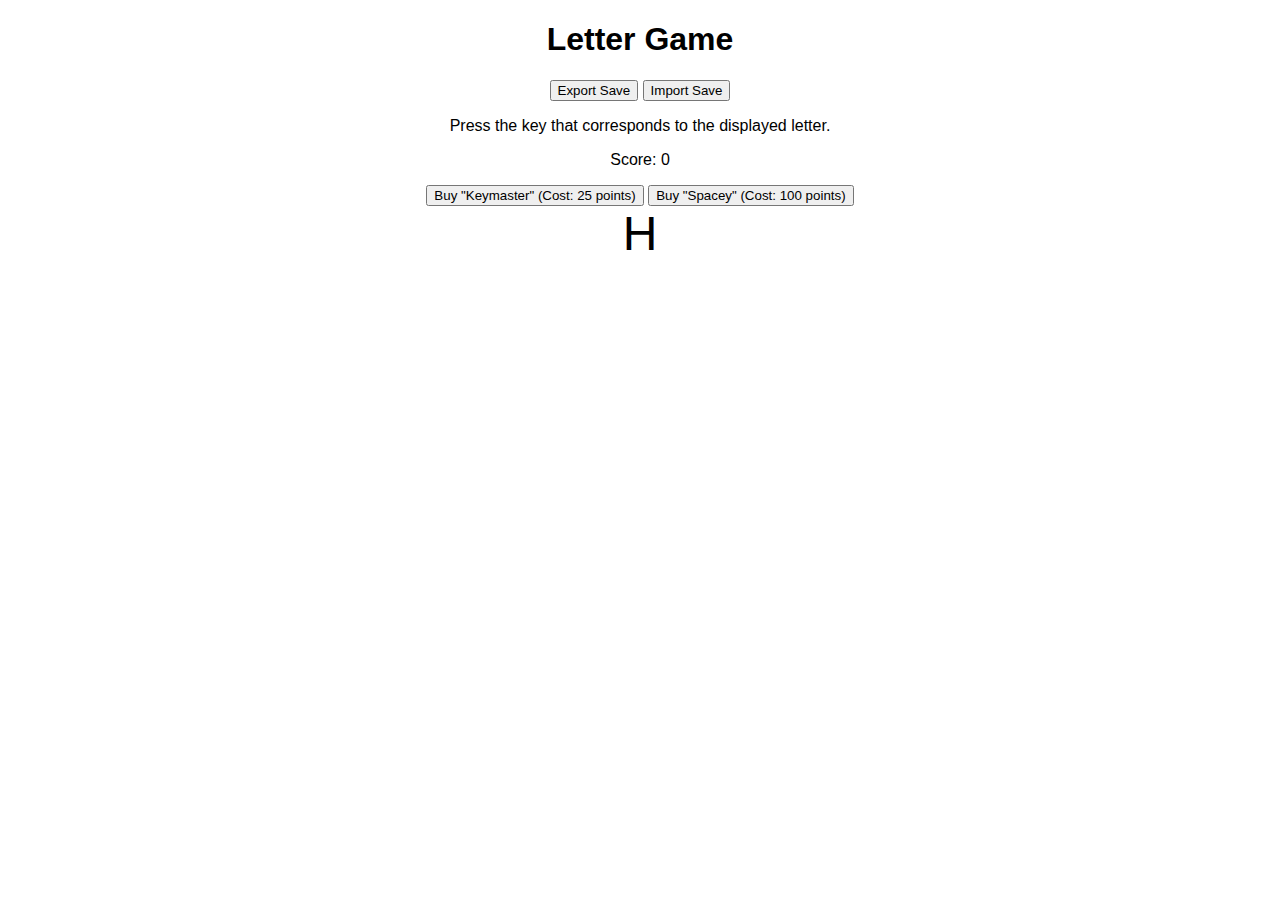
<file: keymaster-main/index.html>
<!DOCTYPE html>
<html lang="en">
    
    <head>
        <meta charset="UTF-8">
        <meta name="viewport" content="width=device-width, initial-scale=1.0">
        <meta http-equiv='cache-control' content='no-cache'> 
        <meta http-equiv='expires' content='0'> 
        <meta http-equiv='pragma' content='no-cache'>
        <title>
            Letter Game
        </title>
        <link rel="stylesheet" href="style.css">
    </head>
    
    <body>
        <h1>
            Letter Game
        </h1>
        <button id="export-save">
            Export Save
        </button>
        <input type="file" id="import-save" style="display: none;">
        <button id="import-save-button">
            Import Save
        </button>
        <p>
            Press the key that corresponds to the displayed letter.
        </p>
        <p>
            Score:
            <span id="score">
                0
            </span>
        </p>
        <button id="buy-keymaster">
            Buy "Keymaster" (Cost: 25 points)
        </button>
        <button id="buy-spacey">
            Buy "Spacey" (Cost: 100 points)
        </button>
        <div id="generated-letter" class="genletter">
        </div>
        <div id="typed-word" class="genword">
        </div>
        <div id="keymaster-letter" class="keymaster">
        </div>
        <div id="keymaster-word" class="keymaster">
        </div>
        <div id="spacey-letter" class="keymaster">
        </div>
        <script src="game.js"></script>
    </body>
</html>
</file>
<file: keymaster-main/style.css>
body { 

font-family: Arial, sans-serif; 

text-align: center; 
}

.keymaster {
 font-size: 24px;
 color: blue; 
text-align: center; }

.genletter {
font-size: 48px;
}

.genword {
font-size: 24px;
}
</file>
